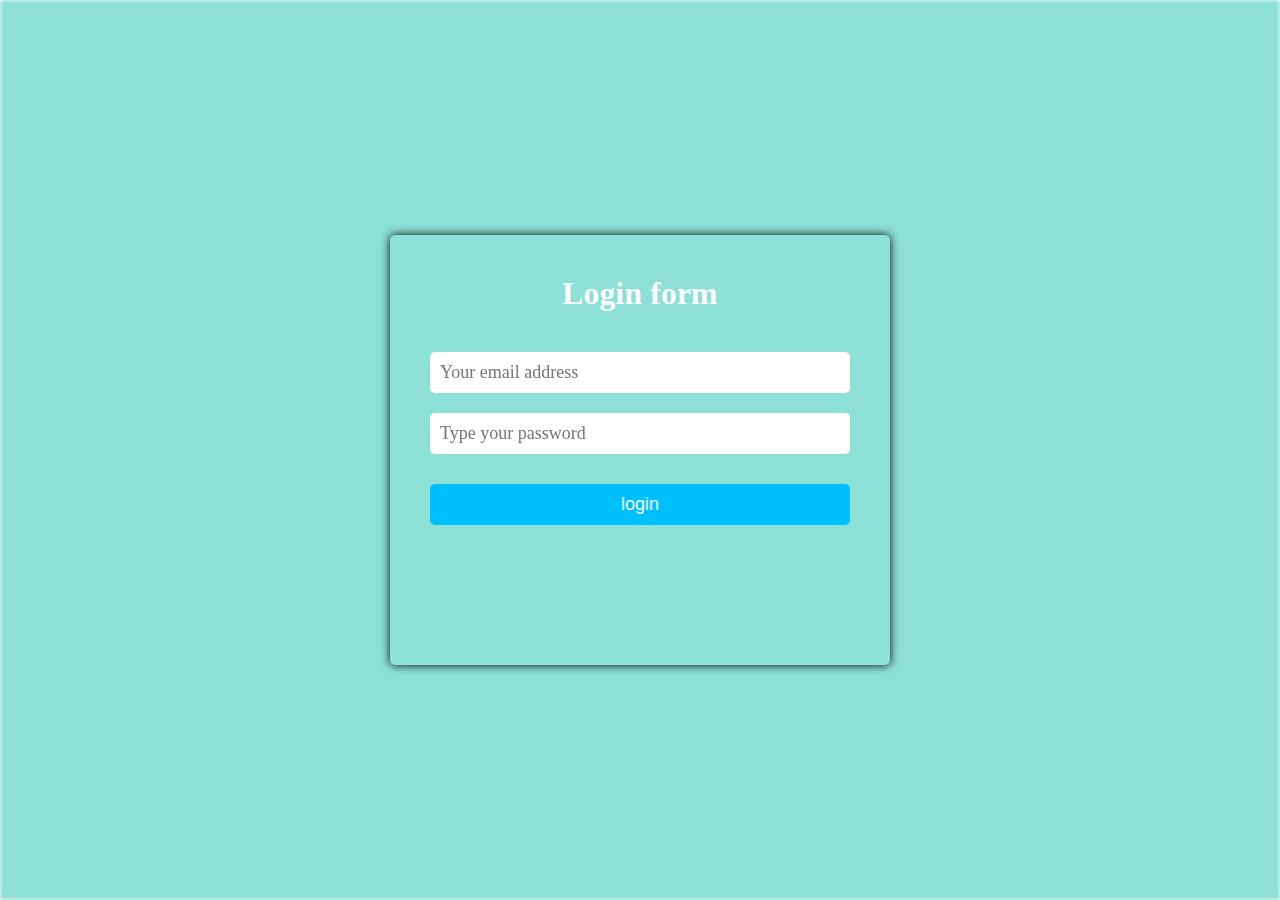
<file: form.html>
<!DOCTYPE html>
<html lang="en">
<head>
    <meta charset="UTF-8">
    <meta name="viewport" content="width=device-width, initial-scale=1.0">
    <title>contact form</title>
    <style>
        * {
	box-sizing: border-box;
}
body {
	font-family: poppins;
	font-size: 16px;
	color: #fff;
}
.form-box{
	margin: auto auto;
	padding: 40px;
	border-radius: 5px;
	box-shadow: 0 0 10px #000000;
	position: absolute;
	top: 0;
	bottom: 0;
	left: 0;
	right: 0;
	width: 500px;
	height: 430px;
    opacity:0.4;
}
.form-box:hover{
    opacity: 1.0 ;
}
.form-box:before{
    background-color:rgb(140, 224, 213) ;
	width: 100%;
	height: 100%;
	background-size: cover;
	content: "";
	position: fixed;
	left: 0;
	right: 0;
	top: 0;
	bottom: 0;
	z-index: -1;
	display: block;
	filter: blur(2px);
}
.form-box .header-text {
	font-size: 32px;
	font-weight: 600;
	padding-bottom: 30px;
	text-align: center;
}
.form-box input {
	margin: 10px 0px;
	border: none;
	padding: 10px;
	border-radius: 5px;
	width: 100%;
	font-size: 18px;
	font-family: poppins;
}
.form-box input[type=checkbox] {
	display: none;
}
.form-box label {
	position: relative;
	margin-left: 5px;
	margin-right: 10px;
	top: 5px;
	display: inline-block;
	width: 20px;
	height: 20px;
	cursor: pointer;
}
.form-box label:before {
	content: "";
	display: inline-block;
	width: 20px;
	height: 20px;
	border-radius: 5px;
	position: absolute;
	left: 0;
	bottom: 1px;
	background-color: #ddd;
}
.form-box input[type=checkbox]:checked+label:before {
	content: "\2713";
	font-size: 20px;
	color: #000;
	text-align: center;
	line-height: 20px;
}


.form-box button {
	background-color: deepskyblue;
	color: #fff;
	border: none;
	border-radius: 5px;
	cursor: pointer;
	width: 100%;
	font-size: 18px;
	padding: 10px;
	margin: 20px 0px;
}


    </style>
</head>
<body>
    <div  class="form-box">
        <div class="header-text">
            Login form
        </div>
        <input placeholder="Your email address" type="text">
        <input  placeholder="Type your password" type="password">
        <button> login</button>
    
    </div>
    
    
</body>
</html>
</file>
